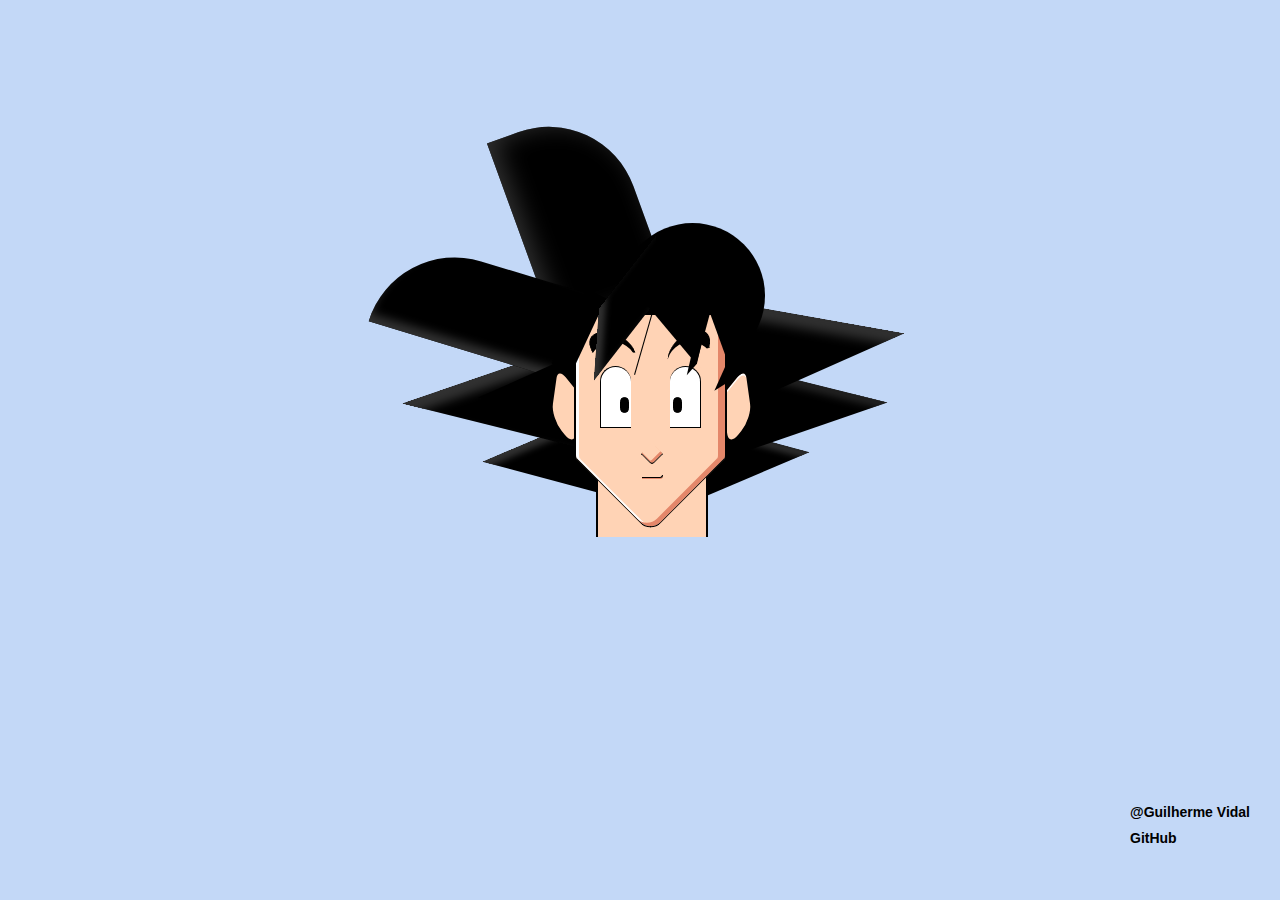
<file: index.html>
<!DOCTYPE html>
<html>
	<head>
		<title>Goku CSS</title>
		<link rel="stylesheet" type="text/css" href="css/goku.css">
	</head>
	<body>
		<div class="container">
			<div class="head">
				<div class="line head-top"></div>
				<div class="line head-bottom"></div>
				<div class="ears">
					<div class="line ear earL"></div>
					<div class="line ear earR"></div>
				</div>
				<div class="face">
					<div class="eyebrows">
						<div class="eyebrowsL">
							<div class="line eyebrow eyebrowL"></div>
							<div class="line eyebrow-cut eyebrow-cutL"></div>
						</div>
						<div class="eyebrowsR">
							<div class="line eyebrow eyebrowR"></div>
							<div class="line eyebrow-cut eyebrow-cutR"></div>
						</div>
					</div>
					<div class="eyes">
						<div class="line eye eyeL">
							<div class="line eyeBall eyeBallL"></div>
						</div>
						<div class="line eye eyeR">
							<div class="line eyeBall eyeBallR"></div>
						</div>
					</div>
					<div class="line nose"></div>
					<div class="line lips"></div>
				</div>
			</div>
			<div class="line neck"></div>
			<div class="hairs">
				<div class="hairBack">
					<div class="line hair hairB"></div>
					<div class="line hair hairB2"></div>
					<div class="line hair hairB4"></div>
					<div class="line hair hairB3"></div>
					<div class="line hair hairB5"></div>
					<div class="line hair hairBall"></div>
				</div>
				<div class="hairFront">
					<div class="line hair hairF"></div>
					<div class="line hair hairF2"></div>
					<div class="line hair fioH1"></div>
					<div class="line hair hairF3"></div>
					<div class="line hair hairF4"></div>
					<div class="line hair hairF5"></div>
					<div class="line hair hairF6"></div>
				</div>
			</div>
		</div>

		<p class="author">
            <a href="https://www.linkedin.com/in/guilherme-fernandes-vidal-b184b62a/" target="_blank">
                @Guilherme Vidal
            </a>
            <a href="https://github.com/VidalGuilherme" target="_blank">
                GitHub
            </a>
        </p>		
	</body>
</html>
</file>
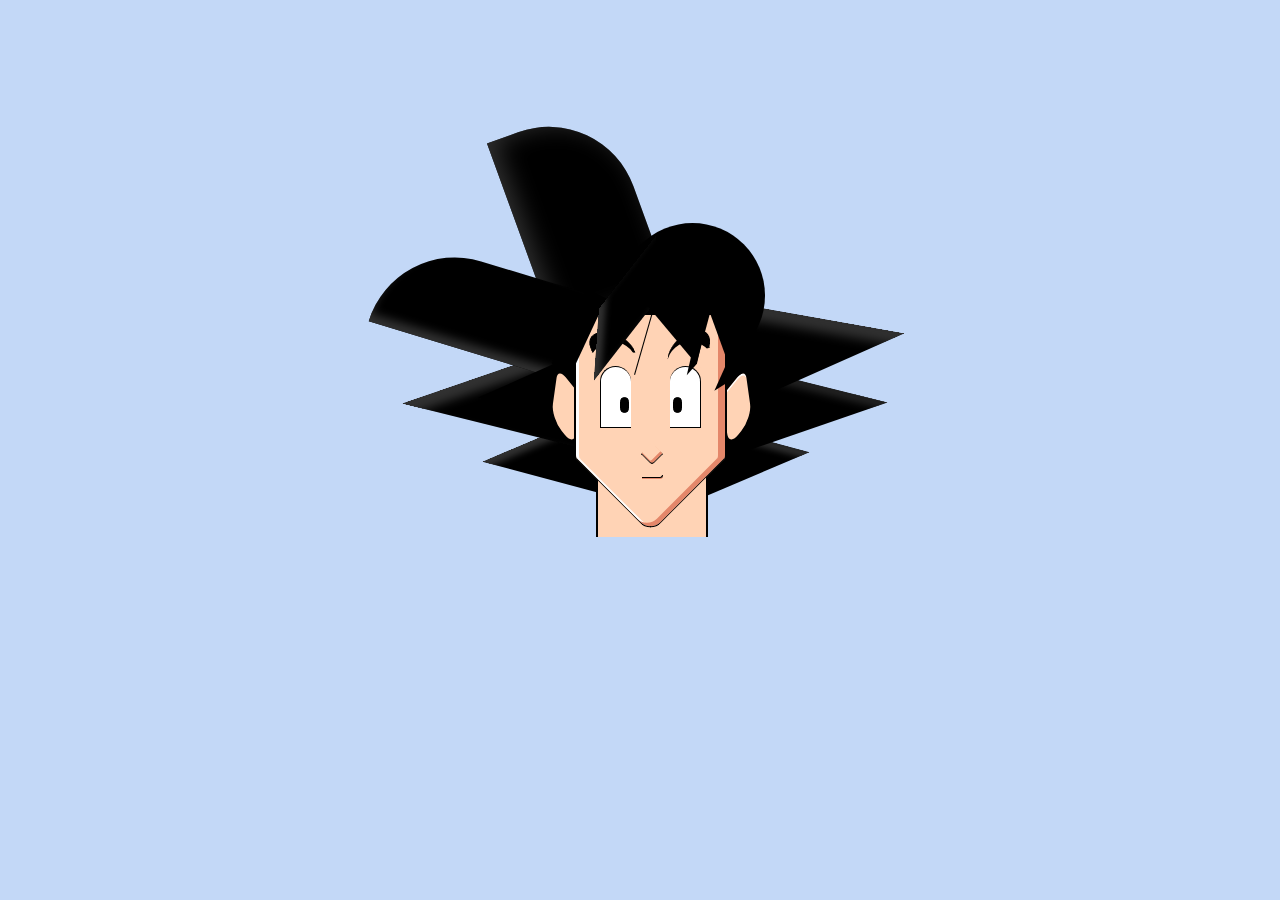
<file: goku.html>
<!DOCTYPE html>
<html>
	<head>
		<title>Goku CSS</title>
		<link rel="stylesheet" type="text/css" href="css/goku.css">
	</head>
	<body>
		<div class="container">
			<div class="head">
				<div class="line head-top"></div>
				<div class="line head-bottom"></div>
				<div class="ears">
					<div class="line ear earL"></div>
					<div class="line ear earR"></div>
				</div>
				<div class="face">
					<div class="eyebrows">
						<div class="eyebrowsL">
							<div class="line eyebrow eyebrowL"></div>
							<div class="line eyebrow-cut eyebrow-cutL"></div>
						</div>
						<div class="eyebrowsR">
							<div class="line eyebrow eyebrowR"></div>
							<div class="line eyebrow-cut eyebrow-cutR"></div>
						</div>
					</div>
					<div class="eyes">
						<div class="line eye eyeL">
							<div class="line eyeBall eyeBallL"></div>
						</div>
						<div class="line eye eyeR">
							<div class="line eyeBall eyeBallR"></div>
						</div>
					</div>
					<div class="line nose"></div>
					<div class="line lips"></div>
				</div>
			</div>
			<div class="line neck"></div>
			<div class="hairs">
				<div class="hairBack">
					<div class="line hair hairB"></div>
					<div class="line hair hairB2"></div>
					<div class="line hair hairB4"></div>
					<div class="line hair hairB3"></div>
					<div class="line hair hairB5"></div>
					<div class="line hair hairBall"></div>
				</div>
				<div class="hairFront">
					<div class="line hair hairF"></div>
					<div class="line hair hairF2"></div>
					<div class="line hair fioH1"></div>
					<div class="line hair hairF3"></div>
					<div class="line hair hairF4"></div>
					<div class="line hair hairF5"></div>
					<div class="line hair hairF6"></div>
				</div>
			</div>
		</div>
	</body>
</html>
</file>
<file: css/goku.css>
body{
	display: block;
	margin: 8px;
	background-color: #C3D8F7;
}

.container{
	position: relative;
	margin: 200px auto 0;
	width: 480px;
	height: 425px;
}

.line{
	position: absolute;
	border-style: solid;
	border-color: #000;
}

.head-top{
	top: 115px;
	left: 174px;
	width: 149px;
	height: 144px;
	border-width: 2px;
	border-top: none;
	border-bottom: none;
	border-radius: 4px;
	background-color: #ffd3b5;
	box-shadow: inset -7px 0 0 0 #e4876a, 
				inset 3px 0 0 0 #fefefe;
	z-index: 5;
}

.head-bottom{
	top: 202px;
	left: 196px;
	width: 108px;
	height: 108px;
	border-width: 1px;
	border-top: none;
	border-left: none;
	border-radius: 0 4px 15px 4px;
	-webkit-transform: rotate(45deg);
	transform: rotate(45deg);
	background-color: #ffd3b5;
	box-shadow: inset -5px 0 0 0 #e4876a, 
				inset 0 -2px 0 0 #fefefe;				
	z-index: 4;
}

.ears{
	position: absolute;
	top: 180px;
}

.ear{
	width: 30px;
	height: 50px;
	border-width: 2px;
	background-color: #ffd3b5;
	z-index: 3;
}

.earR{
	left: 149px;
	border-radius: 12px 0 14px 16px;
	transform: rotate(16deg) skew(8deg,35deg);
	-webkit-transform: rotate(16deg) skew(8deg,35deg);
}

.earL{
	left: 320px;
	border-radius: 0px 12px 16px 14px;
	transform: rotate(-16deg) skew(-8deg,-35deg);
	-webkit-transform: rotate(-16deg) skew(-8deg,-35deg);
	box-shadow: inset 0 2px 0 0 #fefefe;
}

.eyes, .eyebrows, .eyebrowsR, .eyebrowsL{
	position: absolute;
}

.eyes{
	top: 140px;	
}

.eyebrows{
	top: 130px;
}

.eyebrowsR{
	top: 9px;
	left: 187px;
	transform: rotate(-20deg);
	-webkit-transform: rotate(-20deg);
	z-index: 7;
}

.eyebrowsL{
	left: 270px;
	transform: rotate(5deg);
	-webkit-transform: rotate(5deg);
	z-index: 7;
}

.eyebrow{
	top: 0px;
	width: 40px;
	height: 20px;
	border-width: 1px;
	background-color: #000;
	z-index: 6;
}

.eyebrowR{
	border-right: none;
	border-radius: 19px 25px 0 0;
	transform: skew(0deg,20deg);
	-webkit-transform: skew(0deg,20deg);
}

.eyebrowL{
	border-left: none;
	border-radius: 25px 19px 0 0;
	transform: skew(0deg,-20deg);
	-webkit-transform: skew(0deg,-20deg);
}

.eyebrow-cut{
	top: 10px;
	width: 47px;
	height: 25px;
	background-color: #ffd3b5;
	border-radius: 25px 25px 0 0;
	border: none;
	z-index: 7;
}

.eyebrow-cutL{
	left: 0;
}

.eyebrow-cutR{
	left: -8px;
}

.eye{
	top: 26px;
	width: 30px;
	height: 60px;
	border-width: 1px;
	border-radius: 20px 20px 0 0;
	background-color: #fff;
	z-index: 7;
}

.eyeR{
	left: 200px;
	border-right: none;
}

.eyeL{
	left: 270px;
	border-left: none;
}

.eyeBall{
	top: 30px;
	width: 7px;
	height: 14px;
	border-width: 1px;
	border-radius: 10px; 
	background-color: #000;
}

.eyeBallL{
	left: 3px;
}

.eyeBallR{
	left: 19px;
}

.nose{
	top: 246px;
	left: 244px;
	width: 15px;
	height: 15px;
	border-width: 1px;
	border-left: none;
	border-top: none;
	border-radius: 0 0 4px 0px;
	-webkit-transform: rotate(45deg);
	transform: rotate(45deg);
	background-color: #ffd3b5;
	box-shadow: inset -3px 0 0 0 #e4876a, 
				inset 0 -1px 0 0 #E4876A;
	z-index: 6;
}

.lips{
	top: 275px;
	left: 242px;
	width: 20px;
	height: 2px;
	border-width: 1px;
	border-top: none;
	border-left: none;
	border-radius: 0 0 5px 0;
	box-shadow: 0 1px 0 0 #e4876a;
	z-index: 6;
}

.neck{
	top: 240px;
	left: 196px;
	width: 108px;
	height: 95px;
	border-width: 2px;
	border-bottom: none;
	background-color: #ffd3b5;
	z-index: 3;n
}

.hair{
	border: 0;
	background-color: #000;
}

.hairB{
	top: 232px;
	left: 176px;
	width: 140px;
	height: 50px;
	box-shadow: inset -10px 3px 3px 0 rgb(49, 49, 49);
	transform: skew(75deg,-23deg);
	-webkit-transform: skew(75deg,-23deg);
}

.hairB2{
	top: 178px;
	left: 145px;
	width: 200px;
	height: 50px;
	box-shadow: inset -10px 4px 4px 0px rgb(49, 49, 49);	
	transform: rotate(4deg) skew(80deg,-23deg);
	-webkit-transform: rotate(4deg) skew(80deg,-23deg);
}

.hairB3{
	top: 66px;
	left: -23px;
	width: 225px;
	height: 90px;
	border: 5px;
	border-radius: 111px 0px 0 0px;
	box-shadow: inset 0px -8px 10px 0px rgb(49, 49, 49);	
	transform: rotate(17deg);
	-webkit-transform: rotate(17deg);
}

.hairB4{
	top: -45px;
	left: 79px;
	width: 200px;
	height: 123px;
	border: 5px;
	border-radius: 90px 0px 0 0px;
	box-shadow: inset 0px -8px 25px 0px rgb(49, 49, 49);	
	transform: rotate(70deg);
	-webkit-transform: rotate(70deg);
}

.hairB5{
	top: 139px;
	left: 175px;
	width: 232px;
	height: 53px;
	box-shadow: inset -30px 0px 5px -8px rgb(49, 49, 49);
	transform: rotate(-5deg) skew(75deg,-19deg);
	-webkit-transform: rotate(-5deg) skew(75deg,-19deg);
}

.hairBall{
	top: 23px;
	left: 220px;
	width: 145px;
	height: 145px;
	border: 5px;
	border-radius: 75px;
}

.hairF{
	top: 120px;
	left: 138px;
	width: 82px;
	height: 22px;
	z-index: 6;
	transform: rotate(115deg);
	-webkit-transform: rotate(115deg);
}

.hairF2{
	top: 96px;
	left: 191px;
	width: 68px;
	height: 24px;
	z-index: 7;
	box-shadow: inset 0px -7px 3px -4px rgb(49, 49, 49);	
	transform: rotate(113deg) skew(75deg,-19deg);
	-webkit-transform: rotate(113deg) skew(75deg,-19deg);
}


.fioH1{
	top: 143px;
	left: 211px;
	width: 65px;
	height: 1px;
	z-index: 6;
	transform: rotate(106deg);
	-webkit-transform: rotate(106deg);
}

.hairF3{
	top: 102px;
	left: 250px;
	width: 58px;
	height: 14px;
	z-index: 7;
	transform: rotate(90deg) skew(75deg,-40deg);
	-webkit-transform: rotate(90deg) skew(75deg,-40deg);
}

.hairF4{
	top: 156px;
	left: 283px;
	width: 23px;
	height: 4px;
	z-index: 7;
	transform: rotate(116deg) skew(75deg,-13deg);
	-webkit-transform: rotate(116deg) skew(75deg,-13deg);
}

.hairF5{
	top: 165px;
	left: 322px;
	width: 25px;
	height: 9px;
	z-index: 7;
	transform: rotate(133deg) skew(75deg,-19deg);
	-webkit-transform: rotate(133deg) skew(75deg,-19deg);
}

.hairF6{
	top: 125px;
	left: 300px;
	width: 60px;
	height: 22px;
	z-index: 7;
	transform: rotate(-110deg);
	-webkit-transform: rotate(-110deg);
}

.author{
    font-family: Arial, Tahoma;
    font-size: 14px;
    text-align: left;
    position: absolute;
    bottom:30px;
    right: 30px;
    font-weight: bold;    

}

.author a{
    color: #000;
    text-decoration: none;
    margin-bottom: 10px;
    display: block;
}

.author a:hover{
    text-shadow:1px 1px 0 #fff;
    color: #222;

}
</file>
